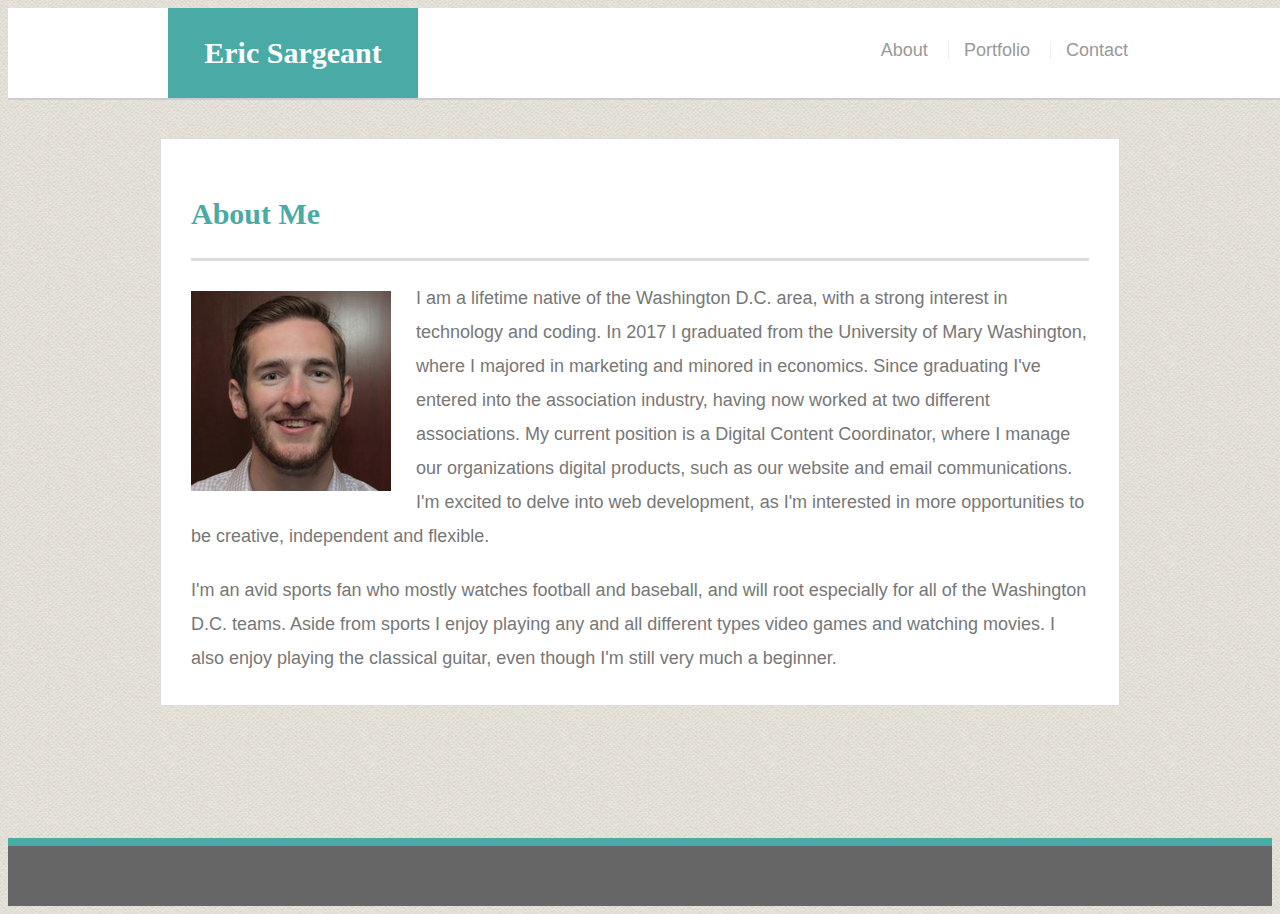
<file: index.html>
<html>
<head>
        <meta name="viewport" content="width=device-width, initial-scale=1.0">
  <title>Eric Sargeant</title>
  <link rel="stylesheet" type="text/css" href="style.css">
</head>

<body>

  <header id="masthead">
    <div class="container">
      <a href="index.html" id="logo">Eric Sargeant</a>
      <nav>
        <a href="index.html">About</a>
        <a href="portfolio.html">Portfolio</a>
        <a href="contact.html">Contact</a>
      </nav>
    </div>
  </header>

  <div id="main-container" class="container">
    <section class="main-section">
      <h1>About Me</h1>

      <img src="Portfolio_image.jpg" class="auth-image" alt="Eric">

      <p>I am a lifetime native of the Washington D.C. area, with a strong interest in technology and coding. In 2017 I graduated from the University of Mary Washington, where I majored in marketing and minored in economics. Since graduating I've entered into the association industry, having now worked at two different associations. My current position is a Digital Content Coordinator, where I manage our organizations digital products, such as our website and email communications. I'm excited to delve into web development, as I'm interested in more opportunities to be creative, independent and flexible.</p>
      <p>
          I'm an avid sports fan who mostly watches football and baseball, and will root especially for all of the Washington D.C. teams. Aside from sports I enjoy playing any and all different types video games and watching movies. I also enjoy playing the classical guitar, even though I'm still very much a beginner. 
      
      </p>
    </section>

  </div>

  <footer>
    <div class="container">
    </div>
  </footer>
</body>

</html>
</file>
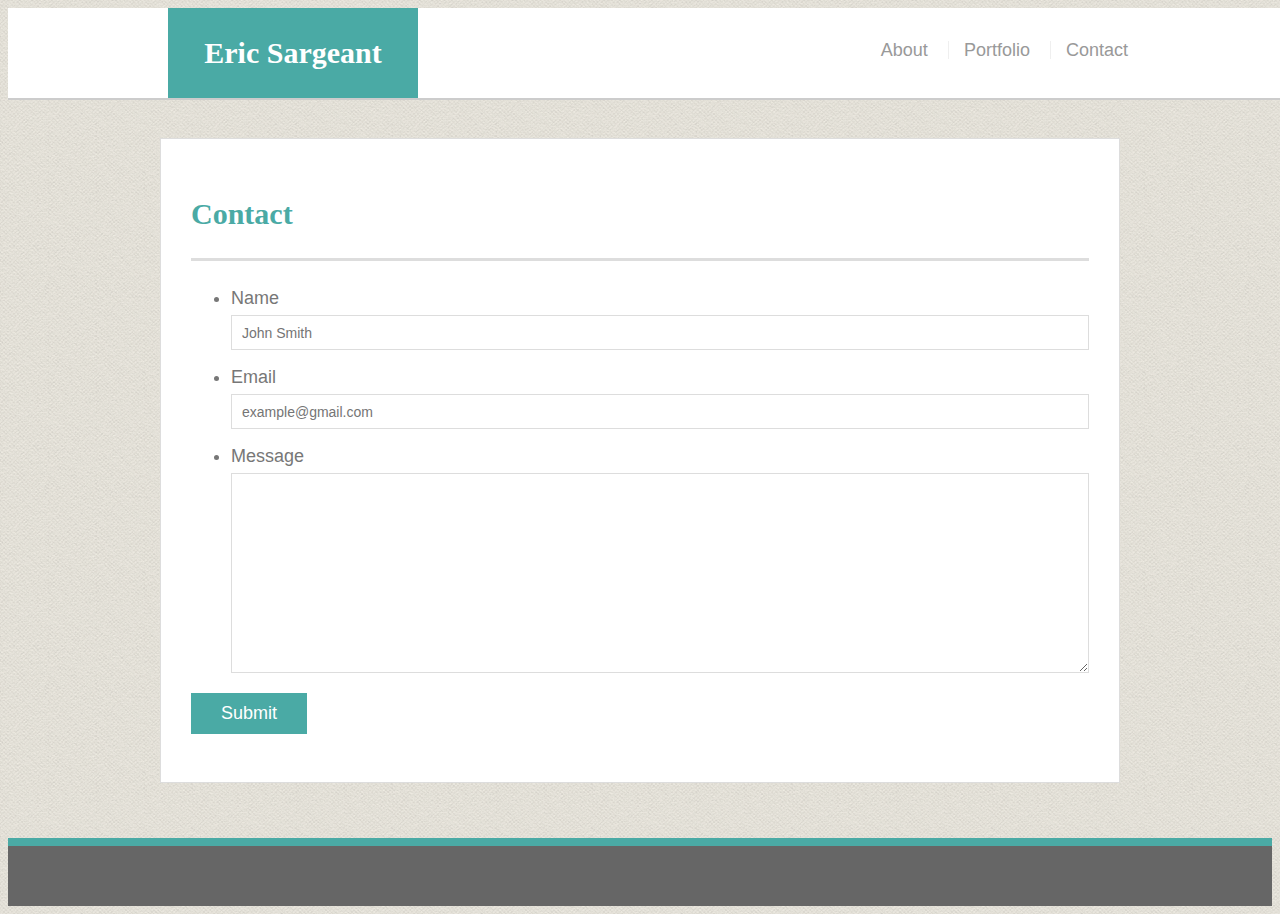
<file: contact.html>
<html>

<head>
    <meta name="viewport" content="width=device-width, initial-scale=1.0">
   <title>Contact | Eric Sargeant</title>
  <link rel="stylesheet" type="text/css" href="style.css">
</head>

<body>

  <header id="masthead">
    <div class="container">
      <a href="index.html" id="logo">Eric Sargeant</a>
      <nav>
        <a href="index.html">About</a>
        <a href="portfolio.html">Portfolio</a>
        <a href="contact.html">Contact</a>
      </nav>
    </div>
  </header>

  <div id="main-container" class="container">
    <section class="main-section">
      <h1>Contact</h1>

      <form id="contact-form">
        <ul>
          <li>
            <label for="name">Name</label>
            <input type="text" id="name" name="name" placeholder="John Smith" required="required">
          </li>
          <li>
            <label for="email">Email</label>
            <input type="email" id="email" name="email" placeholder="example@gmail.com" required="required">
          </li>
          <li>
            <label for="message">Message</label>
            <textarea id="message" name="message" required="required"></textarea>
          </li>
        </ul>
        <input type="submit">
      </form>

    </section>

  </div>

  <footer>
  </footer>
</body>

</html>
</file>
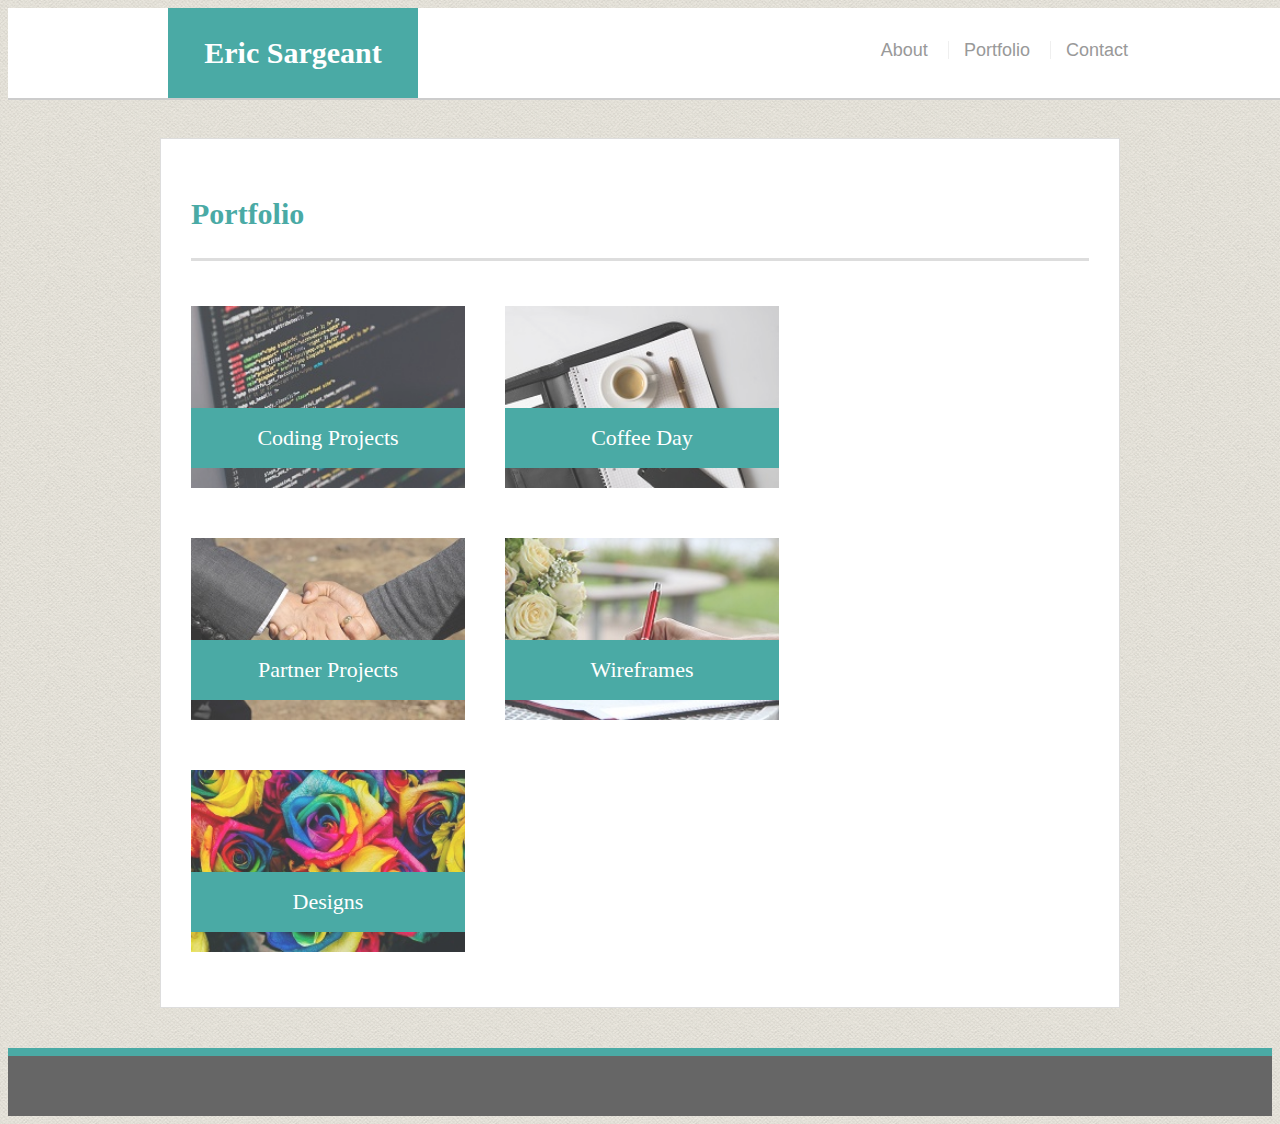
<file: portfolio.html>
<html>

<head>
    <meta name="viewport" content="width=device-width, initial-scale=1.0">
  <title>Portfolio | Eric Sargeant</title>
  <link rel="stylesheet" type="text/css" href="style.css">
</head>

<body>

  <header id="masthead">
    <div class="container">
      <a href="index.html" id="logo">Eric Sargeant</a>
      <nav>
        <a href="index.html">About</a>
        <a href="portfolio.html">Portfolio</a>
        <a href="contact.html">Contact</a>
      </nav>
    </div>
  </header>

  <div id="main-container" class="container">
    <section class="main-section">
      <h1>Portfolio</h1>

      <div class="work">
        <img src="code-1839406_1920.jpg" alt="Word Guess">

        <h3>Coding Projects</h3>
      </div>
      <div class="work">
        <img src="coffee-2737047_1920.jpg" alt="RPG Game">

        <h3>Coffee Day</h3>
      </div>
      <div class="work">
        <img src="people-3042093_1920.jpg" alt="Trivia Game">

        <h3>Partner Projects</h3>
      </div>
      <div class="work">
        <img src="signature-3832563_1920.jpg" alt="Rutgers Info Widget">

        <h3>Wireframes</h3>
      </div>
      <div class="work">
        <img src="roses-828945_1920.jpg" alt="Rock Paper Scissors">

        <h3>Designs</h3>
      </div>

    </section>

  </div>

  <footer>
  </footer>
</body>

</html>













</html>
</file>
<file: style.css>
body {
    font-family: Arial, "Helvetica Neue", Helvetica, sans-serif;
    font-size: 18px;
    line-height: 34px;
    color: #777777;
    background: url("seamless_paper_texture.png");
  }
  
  * {
    box-sizing: border-box;
  }

  
  .container {
    width: 100%;
    max-width: 960px;
    margin: 0 auto;
    clear: both;
  }
  
  h1,
  h2,
  h3,
  p {
    margin-bottom: 20px;
  }
  
  p:last-child {
    margin-bottom: 0;
  }
  
  h1,
  h2,
  h3 {
    font-family: Georgia, Times, "Times New Roman", serif;
    font-weight: 700;
    color: #4aaaa5;
  }
  
  h1 {
    padding-bottom: 20px;
    font-size: 30px;
    line-height: 49px;
    border-bottom: 3px solid #dddddd;
  }
  
  h2,
  h3 {
    font-size: 22px;
  }
  
  #masthead {
    position: absolute;
    z-index: 99;
    width: 100%;
    margin: 0 0 30px;
    overflow: auto;
    color: #ffffff;
    background: #ffffff;
    border-bottom: 2px solid #cccccc;
  }
  
  #logo {
    float: left;
    width: 250px;
    height: 90px;
    font-family: Georgia, Times, "Times New Roman", serif;
    font-size: 30px;
    font-weight: 700;
    line-height: 90px;
    color: #ffffff;
    text-align: center;
    text-decoration: none;
    background: #4aaaa5;
  }
  
  nav {
    float: right;
    margin-top: 25px;
  }
  
  nav a {
    display: inline-block;
    padding-left: 15px;
    margin-left: 15px;
    line-height: 18px;
    color: #999;
    text-decoration: none;
    border-left: 1px solid #efefef;
  }
  
  nav a:first-child {
    border-left: 0 none;
  }

  
  footer {
    padding: 30px 0;
    clear: both;
    font-size: 12px;
    color: #ffffff;
    color: #cccccc;
    text-align: center;
    background: #666666;
    border-top: 8px solid #4aaaa5;
    height: 50px;
  }
  
  h3, h2 {
    padding-bottom: 20px;
    margin-bottom: 15px;
    line-height: 22px;
    border-bottom: 2px solid #eeeeee;
  }
 
  #main-container {
    padding-top: 130px;
    min-height: calc(100vh - 70px);
  }
  
  .main-section {
    float: left;
    width: 100%;
    max-width: 960px;
    padding: 30px;
    margin: 0 0 40px;
    background: #ffffff;
    border: 1px solid #dddddd;
  }
 
  .work {
    position: relative;
    float: left;
    width: 274px;
    margin: 25px 0 25px;
    overflow: auto;
  }
  
  .work:nth-child(even) {
    margin-right: 40px;
  }
  
  .work img {
    width: 100%;
    border: 0 none;
    opacity: 0.8;
  }
  
  .work h3 {
    position: absolute;
    bottom: 20px;
    width: 100%;
    padding: 15px;
    margin-bottom: 0;
    font-weight: 300;
    line-height: 30px;
    color: #ffffff;
    text-align: center;
    background: #4aaaa5;
    border-bottom: 0;
  }
  
  .auth-image {
    float: left;
    width: 200px;
    height: auto;
    margin-top: 10px;
    margin-right: 25px;
  }
  

  #contact-form ul {
    margin-bottom: 20px;
  }
  
  #contact-form li {
    margin-bottom: 10px;
  }
  
  label,
  input[type=text],
  input[type=email],
  textarea {
    display: block;
    width: 100%;
  }
  
  input[type=text],
  input[type=email],
  textarea {
    height: 35px;
    padding: 0 10px;
    font-size: 14px;
    border: 1px solid #dddddd;
  }
  
  textarea {
    height: 200px;
  }
  
  input[type=submit] {
    padding: 10px 30px;
    font-size: 18px;
    color: #ffffff;
    cursor: pointer;
    background: #4aaaa5;
    border: 0 none;
  }

  @media only screen and (max-width: 980px) {
    .auth-image{
        width: 350px;
        height: 350px;
        margin-left: 20px;
     }
     nav{
        float: left;
        margin-left: 130px;
    }

  }

  @media only screen and (max-width: 768px) {

      nav{
          float: left;
          margin-left: 130px;
      }
      .auth-image{
          width: 300px;
          height: 300px;
      }

  }

  @media only screen and (max-width: 640px) {
   #masthead{
    position: fixed;
    top: 0;
    width: 100%;
  }
  nav{
      float: left;
      margin-left: 80px;
  }
  #logo{
      width: 100%;
  }
  .auth-image{
      width: 350px;
      height: 350px;
      margin-left: 20px;
   }
   .work{
       margin-left: 70px;
   }


   }
</file>
